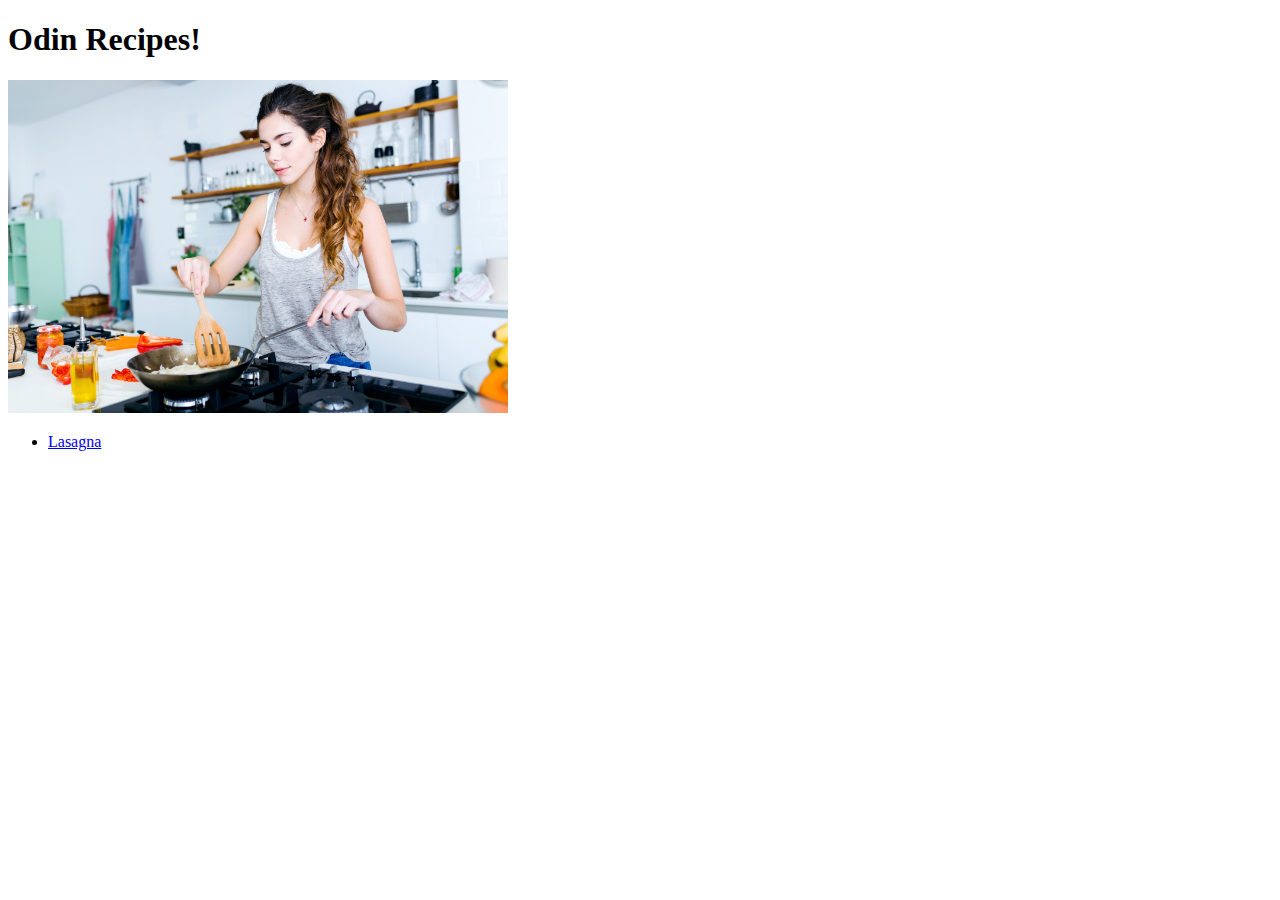
<file: index.html>
<!DOCTYPE html>
<html lang="en">
<head>
    <meta charset="UTF-8">
    <meta http-equiv="X-UA-Compatible" content="IE=edge">
    <meta name="viewport" content="width=device-width, initial-scale=1.0">
    <title>Odin Recipes!</title>
    <link rel="stylesheet" href="styles.css">
</head>
<body>
    <h1 id="odinr">Odin Recipes!</h1>
    <img src="./download.jpeg">
    <ul>
        <li><a href="./recipes/lasagna.html">Lasagna</a></li>
    </ul>
</body>
</html>
</file>
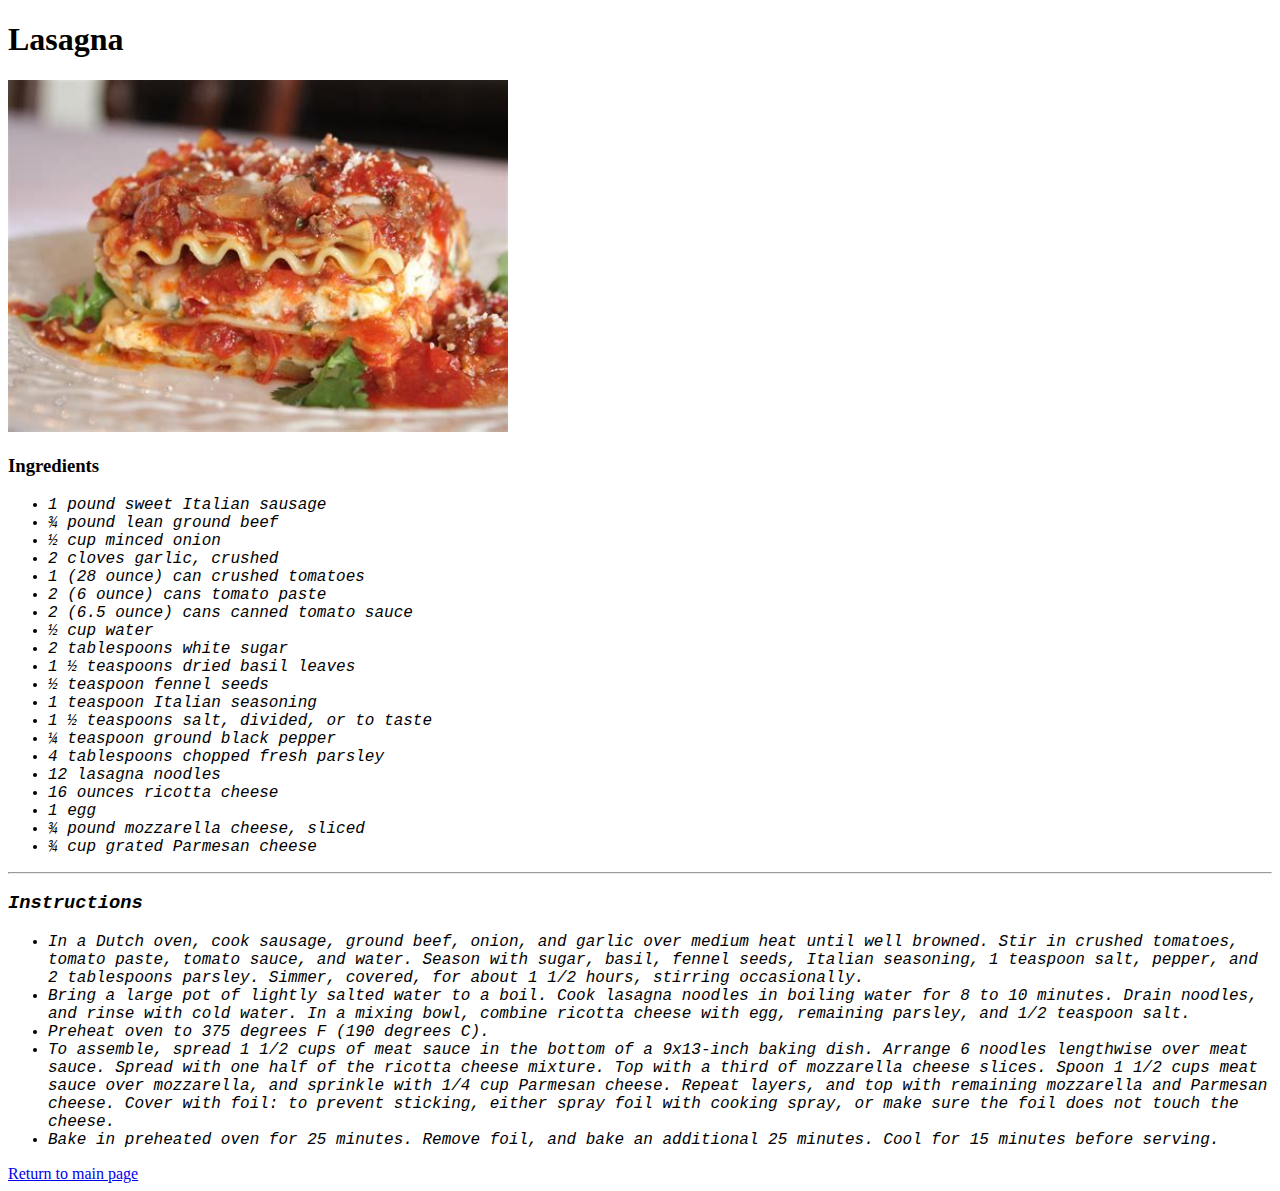
<file: recipes/lasagna.html>
<!DOCTYPE html>
<html lang="en">
<head>
    <meta charset="UTF-8">
    <meta http-equiv="X-UA-Compatible" content="IE=edge">
    <meta name="viewport" content="width=device-width, initial-scale=1.0">
    <title>Lasagna</title>
    <link rel="stylesheet" href="../styles.css">
</head>
<body>
    <h1 id="odinr">Lasagna</h1>
    <img src="./lasagna.jpeg">
    <h3>Ingredients</h3>
    <div id="ingredients">
        <ul>
            <li>1 pound sweet Italian sausage</li>
            <li>¾ pound lean ground beef</li>
            <li>½ cup minced onion</li>
            <li>2 cloves garlic, crushed</li>
            <li>1 (28 ounce) can crushed tomatoes</li>
            <li>2 (6 ounce) cans tomato paste</li>
            <li>2 (6.5 ounce) cans canned tomato sauce</li>
            <li>½ cup water</li>
            <li>2 tablespoons white sugar</li>
            <li>1 ½ teaspoons dried basil leaves</li>
            <li>½ teaspoon fennel seeds</li>
            <li>1 teaspoon Italian seasoning</li>
            <li>1 ½ teaspoons salt, divided, or to taste</li>
            <li>¼ teaspoon ground black pepper</li>
            <li>4 tablespoons chopped fresh parsley</li>
            <li>12 lasagna noodles</li>
            <li>16 ounces ricotta cheese</li>
            <li>1 egg</li>
            <li>¾ pound mozzarella cheese, sliced</li>
            <li>¾ cup grated Parmesan cheese</li>
        </ul>
    </div>
    <hr>
    <div id="instructions">
        <h3>Instructions</h3>
        <ul>
            <li>
                In a Dutch oven, cook sausage, ground beef, onion, and garlic over medium heat until well browned. Stir in crushed tomatoes, tomato paste, tomato sauce, and water. Season with sugar, basil, fennel seeds, Italian seasoning, 1 teaspoon salt, pepper, and 2 tablespoons parsley. Simmer, covered, for about 1 1/2 hours, stirring occasionally.
            </li>
            <li>
                Bring a large pot of lightly salted water to a boil. Cook lasagna noodles in boiling water for 8 to 10 minutes. Drain noodles, and rinse with cold water. In a mixing bowl, combine ricotta cheese with egg, remaining parsley, and 1/2 teaspoon salt.
            </li>
            <li>
                Preheat oven to 375 degrees F (190 degrees C).
            </li>
            <li>
                To assemble, spread 1 1/2 cups of meat sauce in the bottom of a 9x13-inch baking dish. Arrange 6 noodles lengthwise over meat sauce. Spread with one half of the ricotta cheese mixture. Top with a third of mozzarella cheese slices. Spoon 1 1/2 cups meat sauce over mozzarella, and sprinkle with 1/4 cup Parmesan cheese. Repeat layers, and top with remaining mozzarella and Parmesan cheese. Cover with foil: to prevent sticking, either spray foil with cooking spray, or make sure the foil does not touch the cheese.
            </li>
            <li>
                Bake in preheated oven for 25 minutes. Remove foil, and bake an additional 25 minutes. Cool for 15 minutes before serving.
            </li>
        </ul>
    </div>
    <a href="../index.html">Return to main page</a>
</body>
</html>
</file>
<file: styles.css>
img {
    height: auto;
    width: 500px;
}
#odinr {
    font-family: 'Times New Roman', Times, serif;
}
#ingredients {
    font-family: 'Courier New', Courier, monospace;
    font-style: italic;
}
#instructions {
    font-family: 'Courier New', Courier, monospace;
    font-style: italic;
}
</file>
